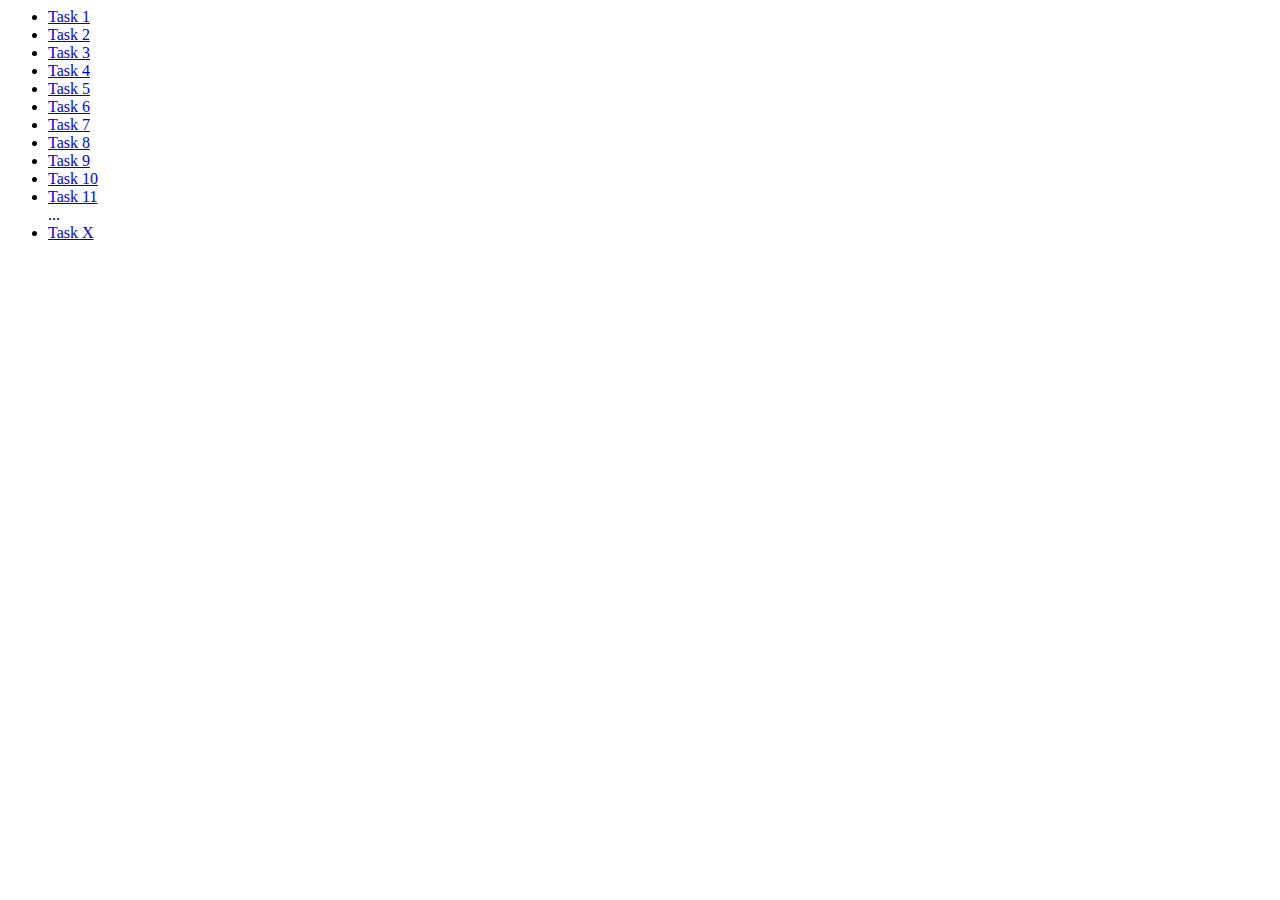
<file: index.html>
<html>
<head><title>SmartCity-AR solution of 'username'</title></head>
<!-- defines the default zoom for mobile devices -->
<meta name="viewport" content="width=device-width, initial-scale=1" /> 
<body>
    <ul>
        <!-- navigation to the solutions of tasks -->
        <li><a href="SmartCity-AR/task1.html">Task 1</a></li>
        <li><a href="SmartCity-AR/task2.html">Task 2</a></li>
        <li><a href="SmartCity-AR/task3.html">Task 3</a></li>
        <li><a href="SmartCity-AR/task4.html">Task 4</a></li>
        <li><a href="SmartCity-AR/task5.html">Task 5</a></li>
        <li><a href="SmartCity-AR/task6.html">Task 6</a></li>
        <li><a href="SmartCity-AR/task7.html">Task 7</a></li>
        <li><a href="SmartCity-AR/task8.html">Task 8</a></li>
        <li><a href="SmartCity-AR/task9.html">Task 9</a></li>
        <li><a href="SmartCity-AR/task10.html">Task 10</a></li>
        <li><a href="SmartCity-AR/task11.html">Task 11</a></li>

        ...
        <li><a href="SmartCity-AR/taskX.html">Task X</a></li>
    </ul>
</body>
</html>
</file>
